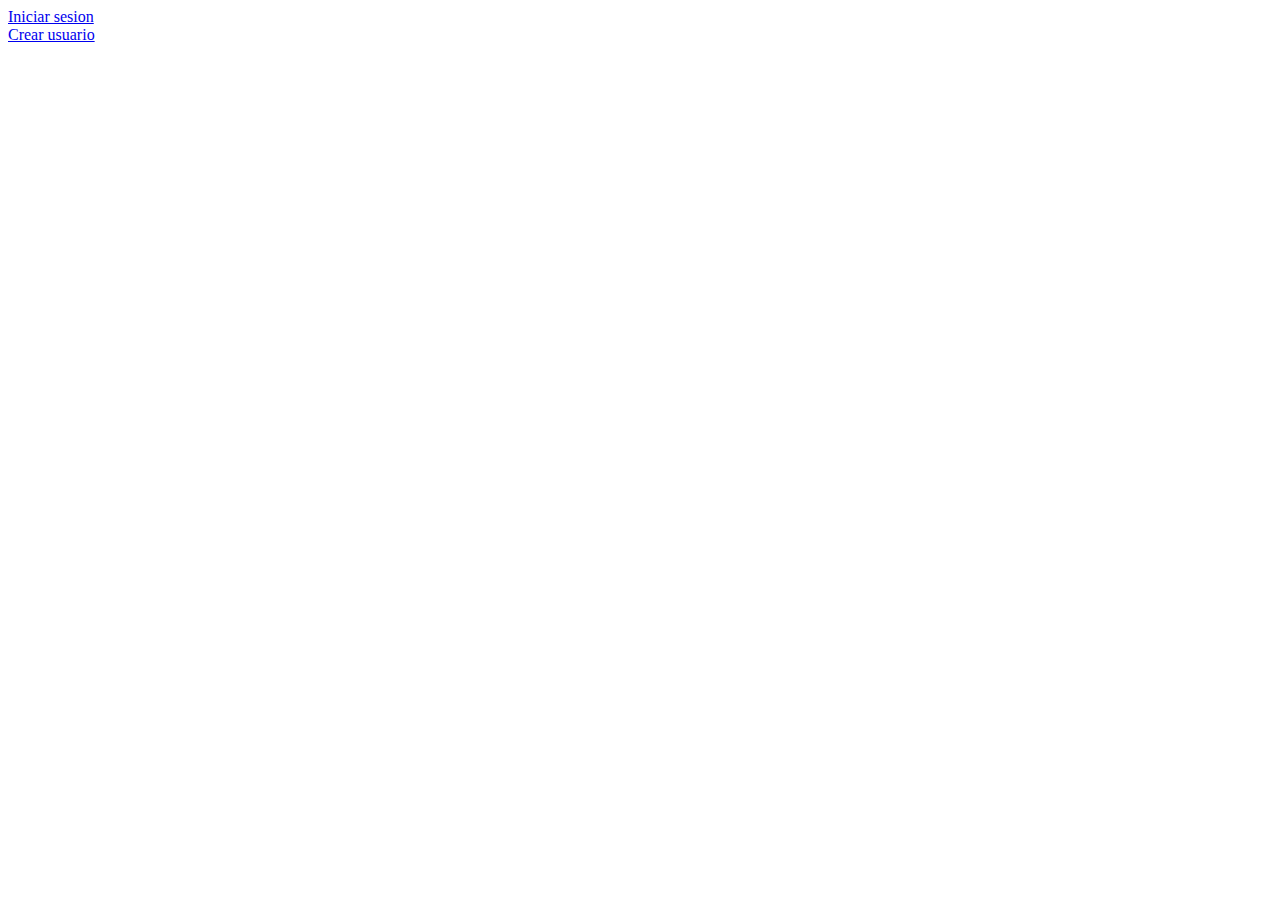
<file: Login/index.html>
<html>

<head>
    <title></title>
    <meta charset="utf-8">
    <style>

    </style>
</head>

<body>
    <a href="inicio.html">Iniciar sesion<br>
    <a href="registro.html">Crear usuario<br>
</body>

</html>
</file>
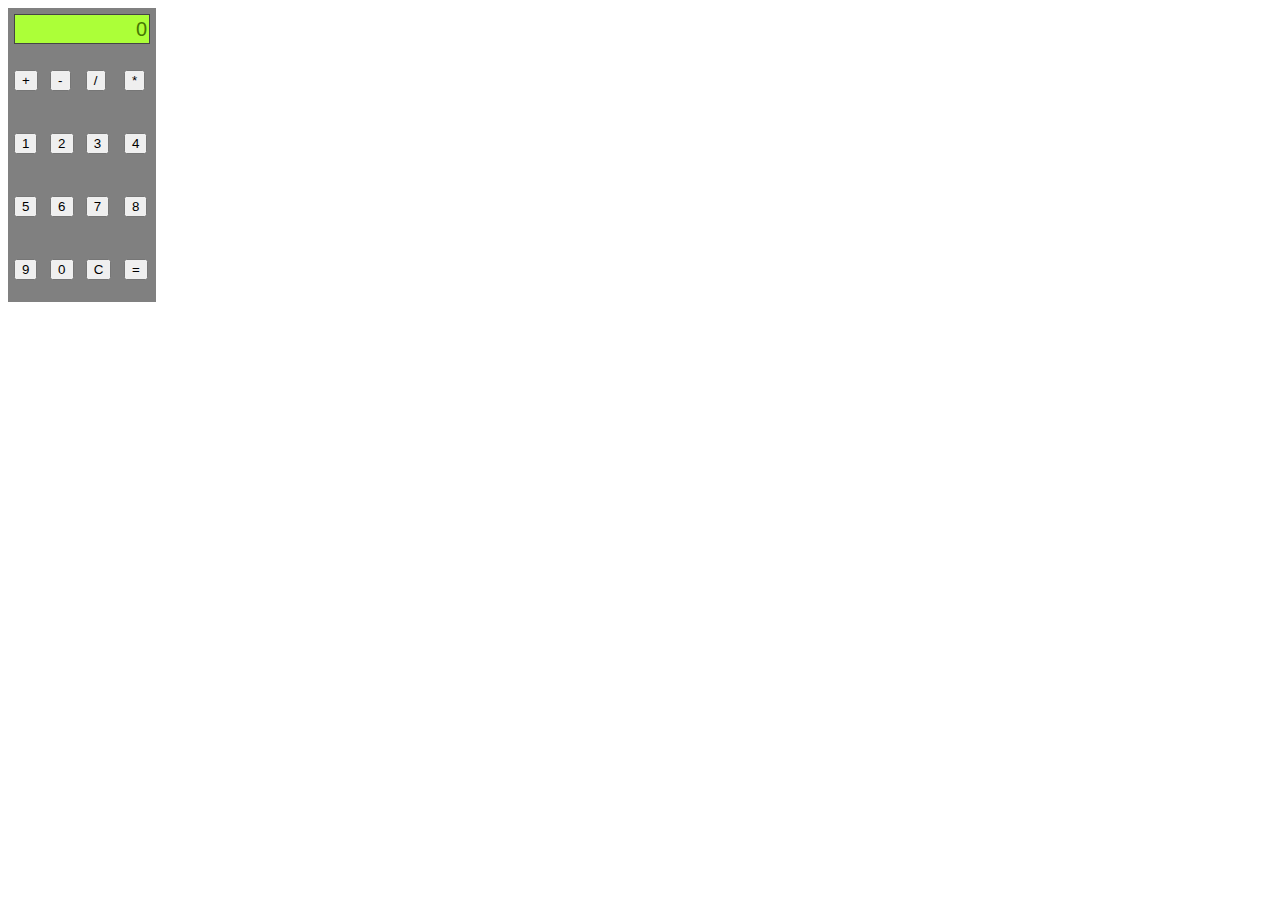
<file: calculadora.html>
<!DOCTYPE html>
<html lang="en">

<head>
    <meta charset="UTF-8">
    <title>Prueba Java</title>
    <script lang="JavaScript">
        var num = "";
        var resultado = 0;
        var num1 = 0;
        var num2 = 0;
        var opera;

        function numero(numero) {
            if (num1 == 0 && num1 !== '0.') {
                num1 = numero;
            } else {
                num1 += numero;
            }
            refrescar();
        }

        function operar(valor) {
            if (num1 == 0) {
                num1 = parseFloat(document.getElementById("valor_numero").value);
            }
            num2 = parseFloat(num1);
            num1 = 0;
            opera = valor;
        }

        function borrar() {
            num1 = 0;
            num2 = 0;
            refrescar();
        }

        function igual() {
            num1 = parseFloat(num1);
            switch (opera) {
                case 1:
                    num1 += num2;
                    break;
                case 2:
                    num1 = num2 - num1;
                    break;
                case 3:
                    num1 *= num2;
                    break;
                case 4:
                    num1 = num2 / num1;
                    break;
                case 5:
                    num1 = Math.pow(num2, num1);
                    break;
            }
            refrescar();
            num2 = parseFloat(num1);
            num1 = 0;
        }

        function refrescar() {
            document.getElementById("valor_numero").value = num1;
        }
    </script>
    <style type="text/css">
        #calculadora {
            background: gray;
            border: 0;
        }
        
        #calculadora td {
            padding: 4px;
        }
        
        .cajita_valor {
            background-color: #acff38;
            color: #467702;
            border: 1px solid #454545;
            width: 130px;
            height: 26px;
            font-family: Arial, Helvetica;
            font-size: 20px;
            line-height: 26 px;
            text-align: right;
        }
    </style>

</head>

<body>
    <form>
        <table id="calculadora">
            <tr>

                <td colspan="4">
                    <input type="text" id="valor_numero" maxlength="20" value="0" class="cajita_valor" readonly="true">
                </td>
                <tr>
                    <td style="padding-left: 500;">
                        <p><input type="button" name="+" value="+" onclick="operar(1)" /></p>
                    </td>
                    <td style="padding-left: 500;">
                        <p><input type="button" name="-" value="-" onclick="operar(2)" /></p>
                    </td>
                    <td style="padding-left: 500;">
                        <p><input type="button" name="/" value="/" onclick="operar(4)" /></p>
                    </td>
                    <td style="padding-left: 500;">
                        <p><input type="button" name="*" value="*" onclick="operar(3)" /></p>
                    </td>
                </tr>
                <tr>
                    <td style="padding-left: 500;">
                        <input type="button" name="1" value="1" onclick="numero(1)" />
                    </td>
                    <td style="padding-left: 500;">
                        <p><input type="button" name="2" value="2" onclick="numero(2)" /></p>
                    </td>
                    <td style="padding-left: 500;">
                        <p><input type="button" name="3" value="3" onclick="numero(3)" /></p>
                    </td>
                    <td style="padding-left: 500;">
                        <p><input type="button" name="4" value="4" onclick="numero(4)" /></p>
                    </td>
                </tr>
                <tr>
                    <td style="padding-left: 500;">
                        <p><input type="button" name="5" value="5" onclick="numero(5)" /></p>
                    </td>
                    <td style="padding-left: 500;">
                        <p><input type="button" name="6" value="6" onclick="numero(6)" /></p>
                    </td>
                    <td style="padding-left: 500;">
                        <p><input type="button" name="7" value="7" onclick="numero(7)" /></p>
                    </td>
                    <td style="padding-left: 500;">
                        <p><input type="button" name="8" value="8" onclick="numero(8)" /></p>
                    </td>
                </tr>
                <tr>
                    <td style="padding-left: 500;">
                        <p><input type="button" name="9" value="9" onclick="numero(9)" /></p>
                    </td>
                    <td style="padding-left: 500;">
                        <p><input type="button" name="0" value="0" onclick="numero(0)" /></p>
                    </td>
                    <td style="padding-left: 500;">
                        <p><input type="button" name="C" value="C" onclick="borrar()" /></p>
                    </td>
                    <td style="padding-left: 500;">
                        <p><input type="button" name="=" value="=" onclick="igual()" /></p>
                    </td>
                </tr>
        </table>
    </form>
</body>

</html>
</file>
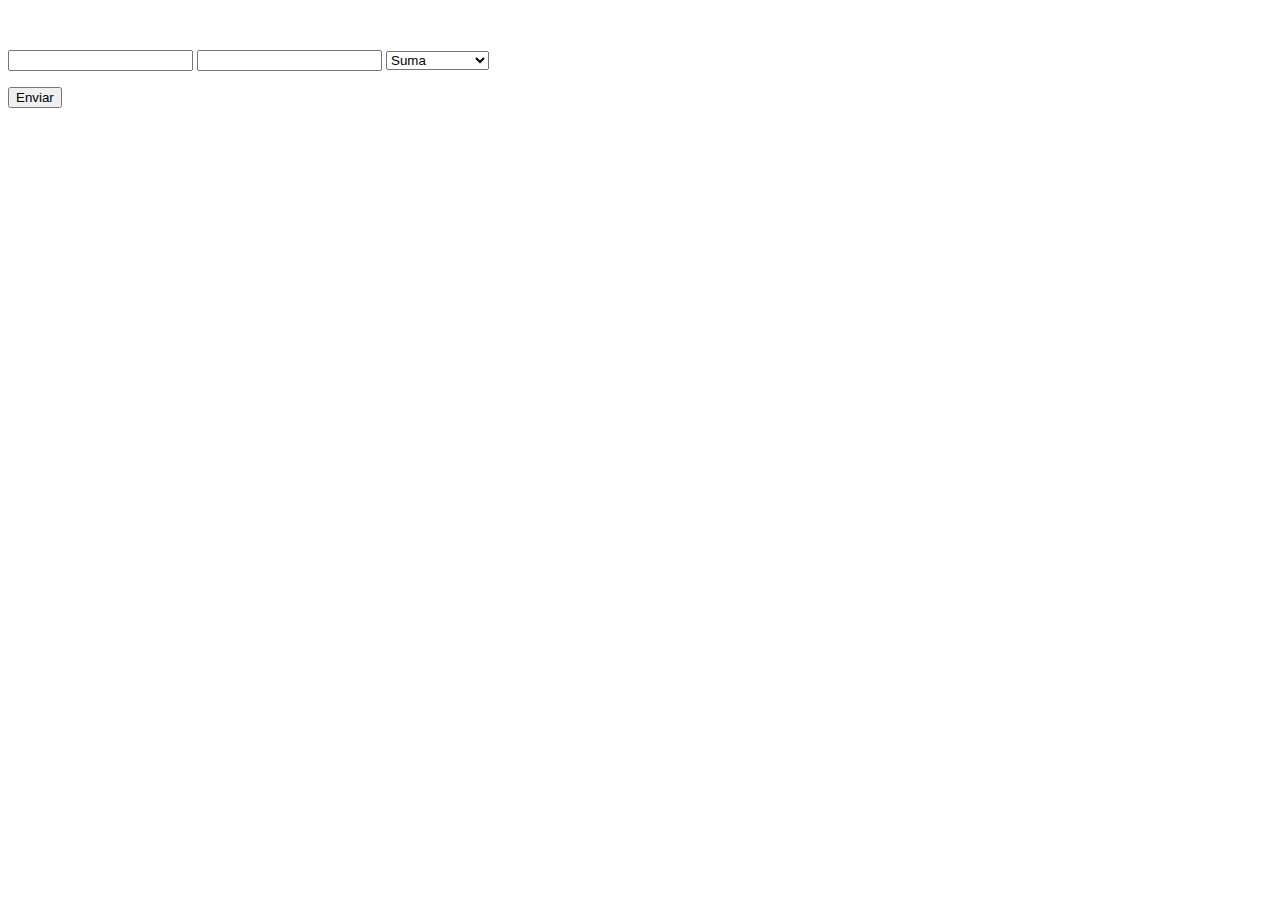
<file: ejemplo_operadores.html>
<!doctype html>
<html>
<head>
<meta charset="utf-8">
<title>Documento sin título</title>
</head>

<body>

<p>&nbsp;</p>
<form name="form1" method="post" action="calculadora.php">
  <p>
    <label for="num1"></label>
    <input type="text" name="num1" id="num1">
    <label for="num2"></label>
    <input type="text" name="num2" id="num2">
    <label for="operacion"></label>
    <select name="operacion" id="operacion">
      <option>Suma</option>
      <option>Resta</option>
      <option>Multiplicación</option>
      <option>División</option>
      <option>Módulo</option>
	  <option>Incremento</option>
      <option>Decremento</option>
    </select>
  </p>
  <p>
    <input type="submit" name="button" id="button" value="Enviar" onClick="prueba">
  </p>
</form>
<p>&nbsp;</p>


<?php

include("calculadora.php");
?>



</body>
</html>
</file>
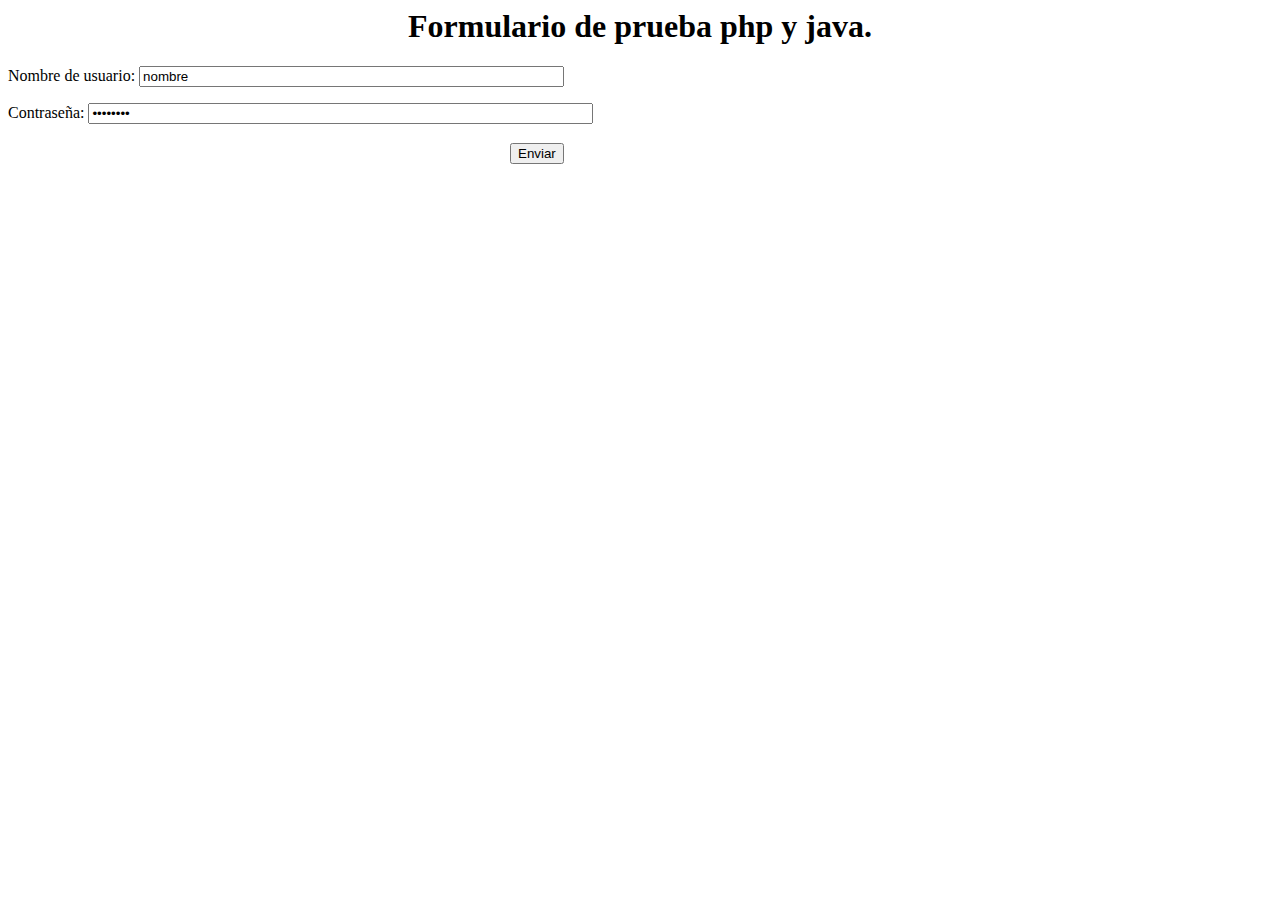
<file: formulario2.html>
<html>

<head>
    <meta charset="utf-8">
    <title>Repaso formularios</title>
    <style>

    </style>
</head>

<body>

    <h1 style="text-align: center;">Formulario de prueba php y java.</h1>

    <form action="formulario2.php" method="GET">

        <p>Nombre de usuario: <input type="text" name="nombre" maxlength="30" size="50" value="nombre" /></p>
        <p>Contraseña: <input type="password" name="password" size="60" value="password" /></p>

        <table>
            <tr>
                <td style="padding-left: 500;">
                    <p><input type="submit" name="Enviar" value="Enviar" /></p>
                </td>
            </tr>
        </table>


    </form>
</body>

</html>
</file>
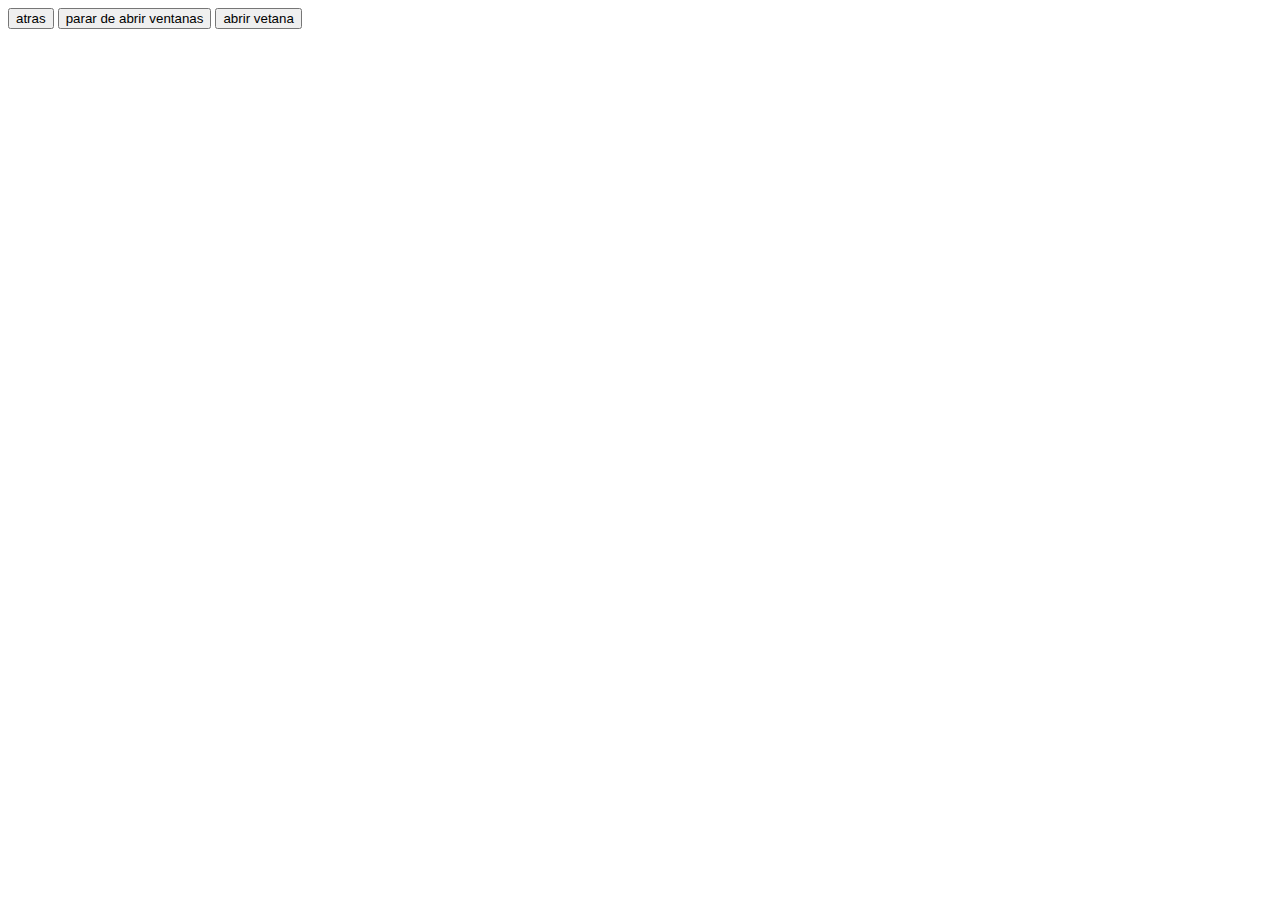
<file: java.html>
<!DOCTYPE html>
<html lang="en">

<head>
    <meta charset="UTF-8">
    <title>Prueba Java</title>
    <!-- Esto sirve para mandar alertas por pantalla -->
    <script language="JavaScript">
        alert("Hola mundo!!")

        function abrir_ventana() {
            window.open("http://www.google.es");
        }

        function parar_abrir() {
            clearTimeout(pop);
        }
        pop = setInterval("abrir_ventana()", 3000);
    </script>

</head>

<body>
    <!-- Esto sirve para crear un boton y cuando le des click te mande a la funcion -->
    <input type="button" value="atras" onclick="confirmar()">
    <!-- Asi se hacen las funciones en javaScript,El prompt es para una ventana emergente -->
    <script language="JavaScript">
        function confirmar() {
            var nom;
            nom = prompt("Escribe tu nombre", "NOMBRE");
            alert("Mucho gusto " + nom)
            return confirm(nom + " Esta pagina contiene contendido de mayores.¿Quieres confirmar?");
        }
    </script>
    <input type="button" value="parar de abrir ventanas" onclick="parar_abrir()">
    <input type="button" value="abrir vetana" onclick="parar_abrir()">
</body>

</html>
</file>
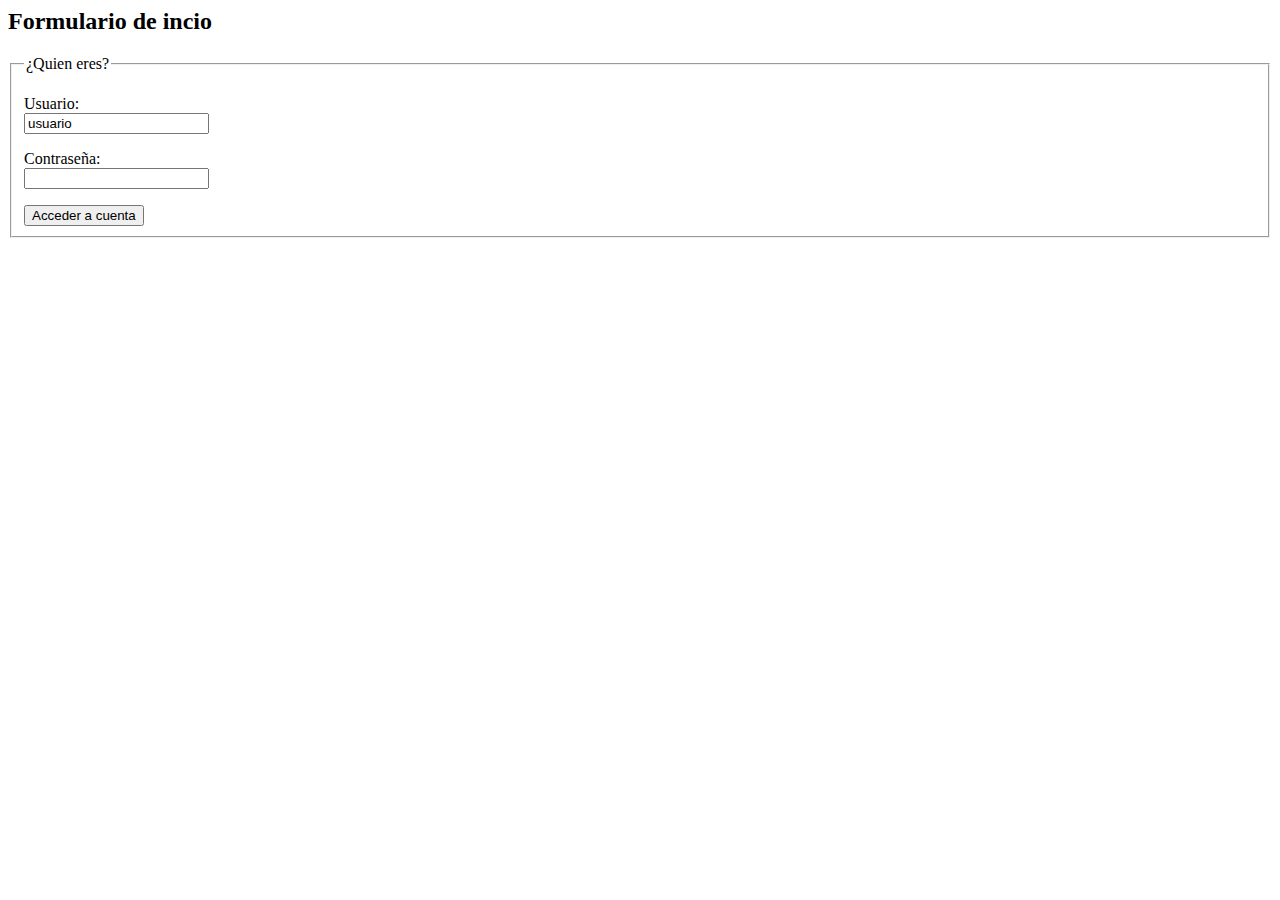
<file: Login/inicio.html>
<html>

<head>
    <title></title>
    <meta charset="utf-8">
    <style>

    </style>
</head>

<body>
<h2>Formulario de incio</h2>
    <div id="caja1">
        <form action="inicio.php" method="POST">
            <fieldset>
                <legend>¿Quien eres?</legend>
                <p>Usuario:<br><input required type="text" name="usuario" value="usuario"> </p>
                <p>Contraseña:<br> <input required type="pass" name="pass" value=""> </p>
                <input type="submit" value="Acceder a cuenta" id="boton-acceder">
            </fieldset>

        </form>
    </div>
</body>

</html>
</file>
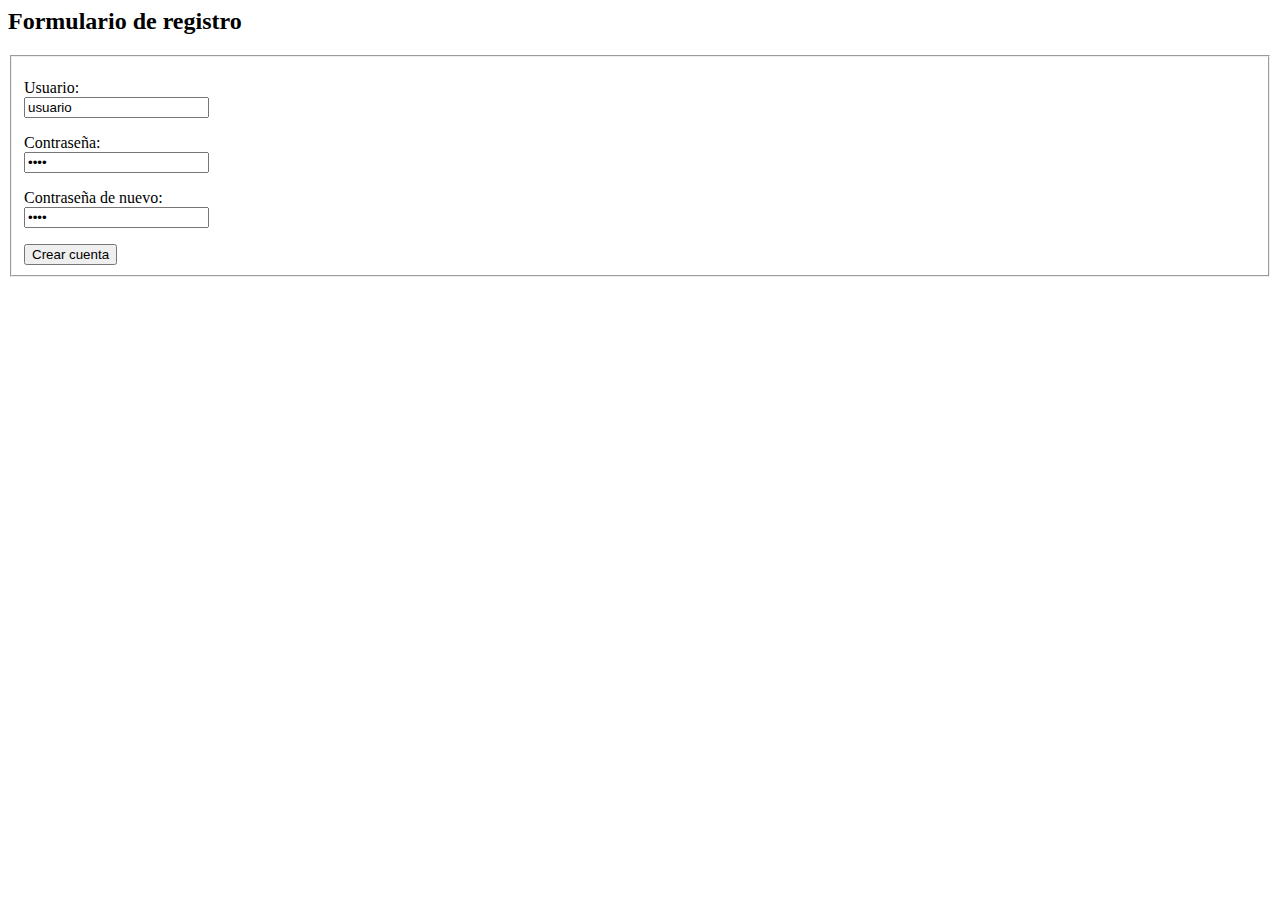
<file: Login/registro.html>
<html>

<head>
    <title></title>
    <meta charset="utf-8">
    <style>

    </style>
</head>

<body>
<h2>Formulario de registro</h2>
    <div id="caja1">
        <form action="registro.php" method="POST">
            <fieldset>
                <p>Usuario:<br><input required type="text" name="usuario" value="usuario"> </p>
                <p>Contraseña:<br> <input required type="password" name="pass" value="pass"> </p>
                <p>Contraseña de nuevo:<br> <input required type="password" name="pass2" value="pass"> </p>
                <input type="submit" value="Crear cuenta" id="boton-crear">
            </fieldset>

        </form>
    </div>
</body>

</html>
</file>
